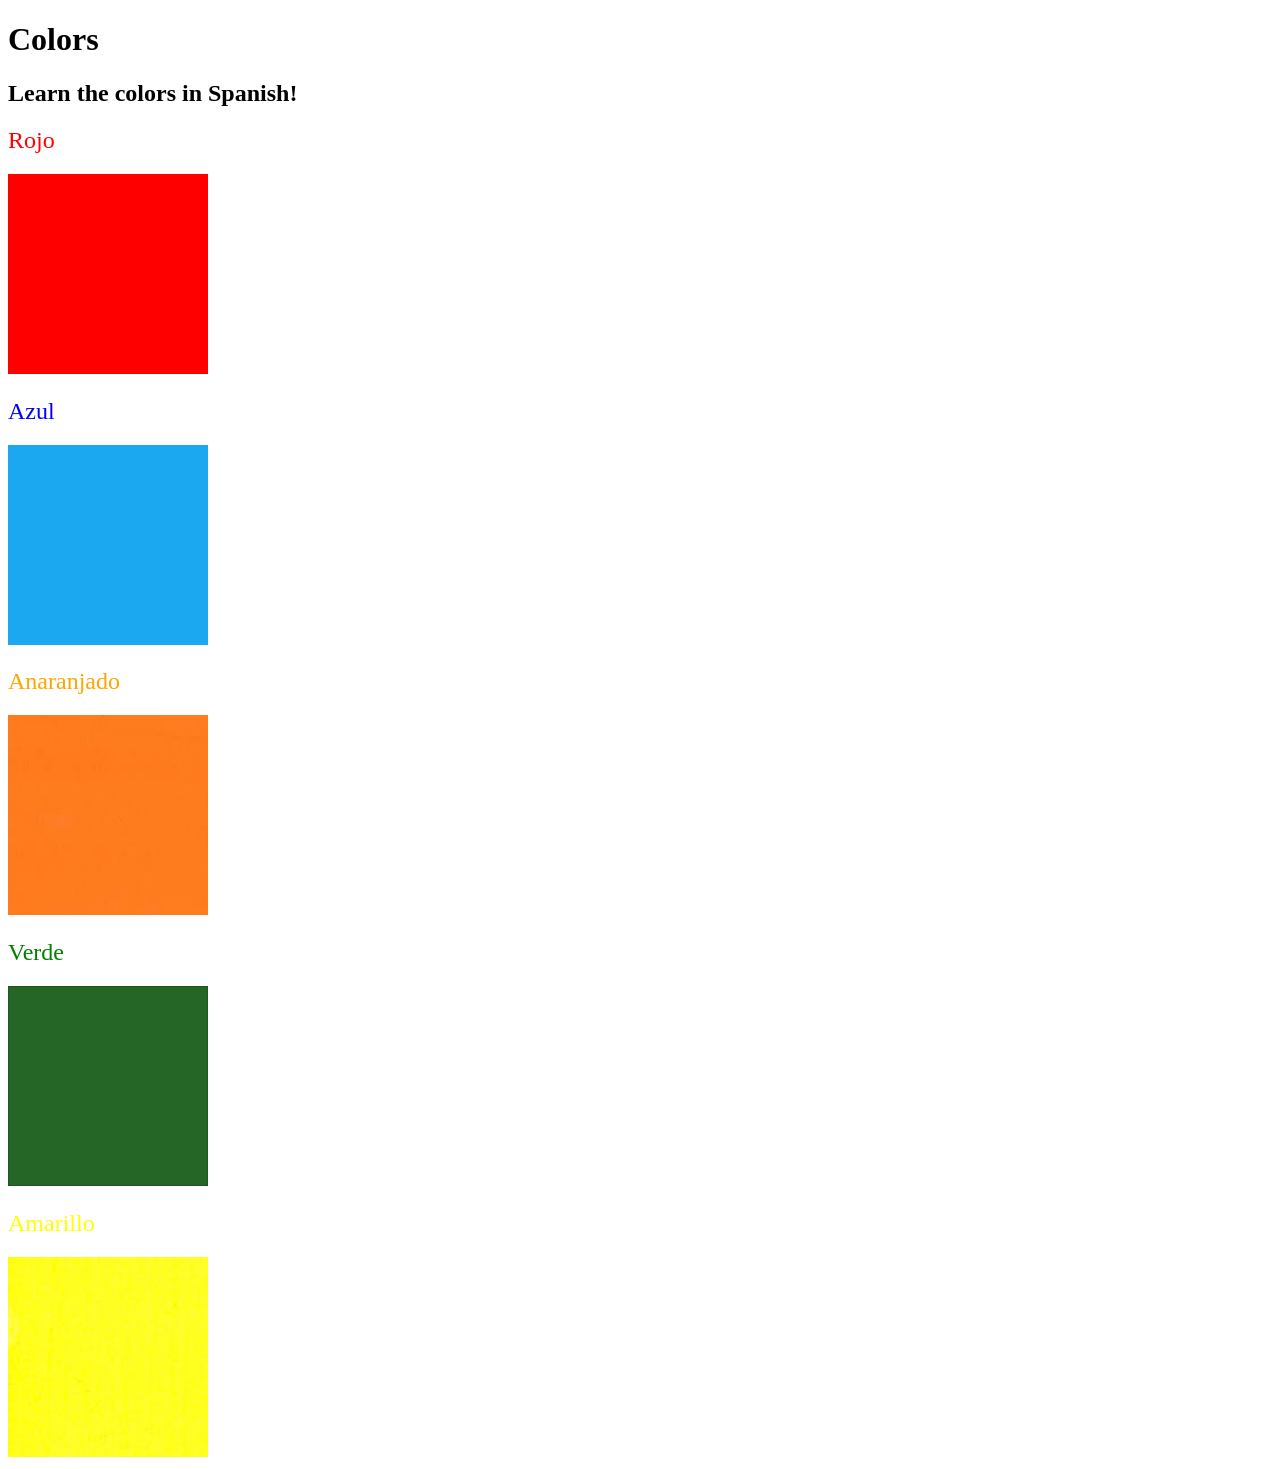
<file: Web/ColorVocab/index.html>
<!DOCTYPE html>
<html lang="en">

<head>
  <meta charset="UTF-8">
  <title>Spanish Vocabulary</title>
  <link rel="stylesheet" href="./style.css" />
</head>

<body>
  <h1>Colors</h1>
  <h2>Learn the colors in Spanish!</h2>
  <h2 class="color-title" id="red">Rojo</h2>
  <img class="color" src="./assets/images/red.png" alt="red" />

  <h2 class="color-title" id="blue">Azul</h2>
  <img src="./assets/images/blue.png" alt="blue" />

  <h2 class="color-title" id="orange">Anaranjado</h2>
  <img src="./assets/images/orange.png" alt="orange" />

  <h2 class="color-title" id="green">Verde</h2>
  <img src="./assets/images/green.png" alt="green" />

  <h2 class="color-title" id="yellow">Amarillo</h2>
  <img src="./assets/images/yellow.png" alt="yellow" />
</body>

</html>
</file>
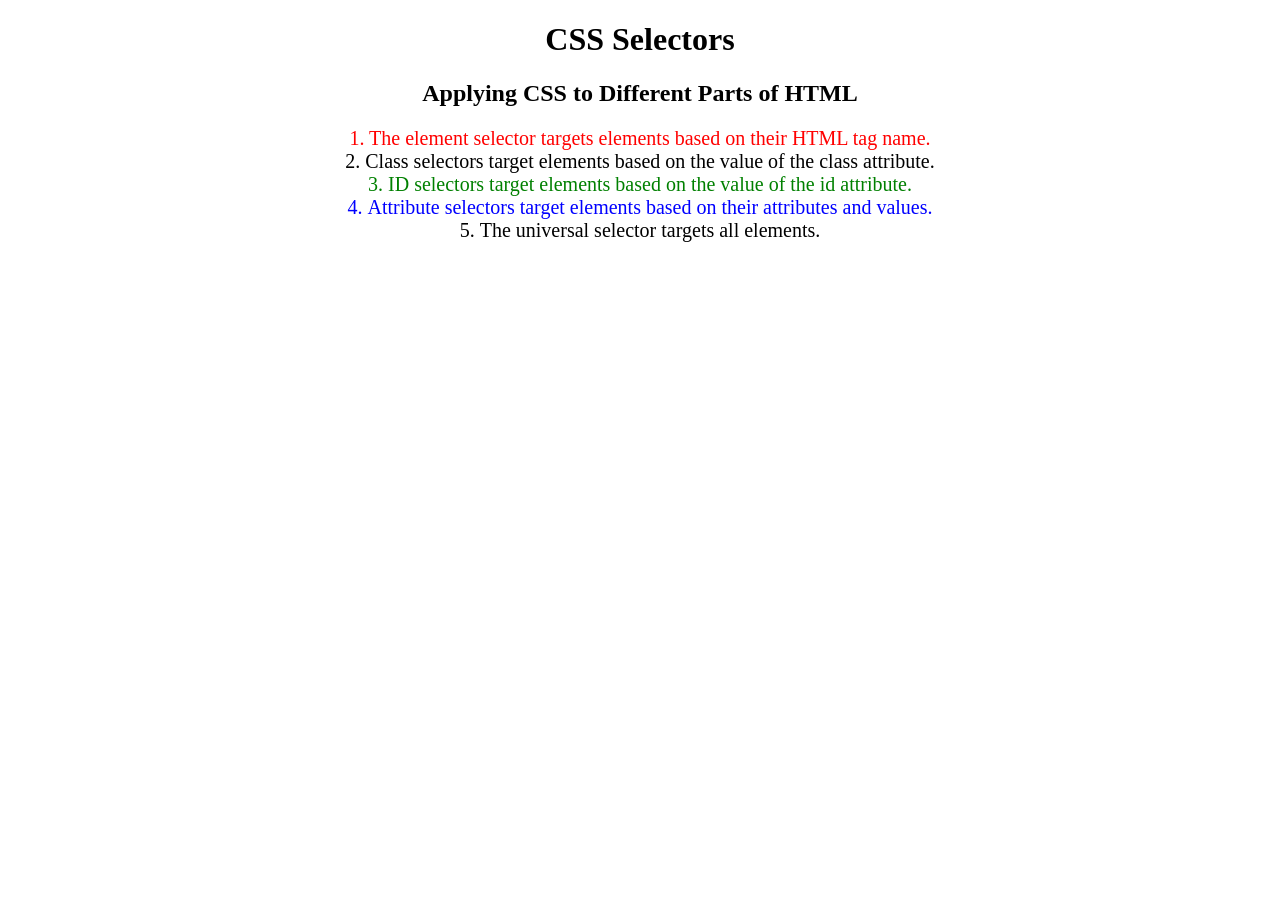
<file: Web/CSS_Intro/index.html>
<!DOCTYPE html>
<html lang="en">

<head>
  <meta charset="UTF-8">
  <title>CSS Selectors</title>
  <link rel="stylesheet" href="./styles.css" />
</head>

<body>
  <h1>CSS Selectors</h1>
  <h2>Applying CSS to Different Parts of HTML</h2>
  <!-- TODO 1: Set the CSS for all paragraph tags to "color: red" -->
  <p class="note">1. The element selector targets elements based on their HTML tag name.</p>

  <ol>
    <!-- TODO 2: Set the CSS for all elements with a class of "note" to "font-size: 20px" -->
    <li class="note" value="2">Class selectors target elements based on the value of the class attribute.</li>

    <!-- TODO 3: Set the CSS for the element with an id of "id-selector-demo" to "color: green" -->
    <li class="note" id="id-selector-demo" value="3">ID selectors target elements based on the value of the id
      attribute.</li>

    <!-- TODO 4: Set the CSS for the li elements that have the "value" attribute set to "4" to have "color: blue" -->
    <li class="note" value="4">Attribute selectors target elements based on their attributes and values.</li>

    <!-- TODO 5: Set all elements to have "text-align: center" -->
    <li class="note" value="5">The universal selector targets all elements.</li>
  </ol>
</body>

</html>
</file>
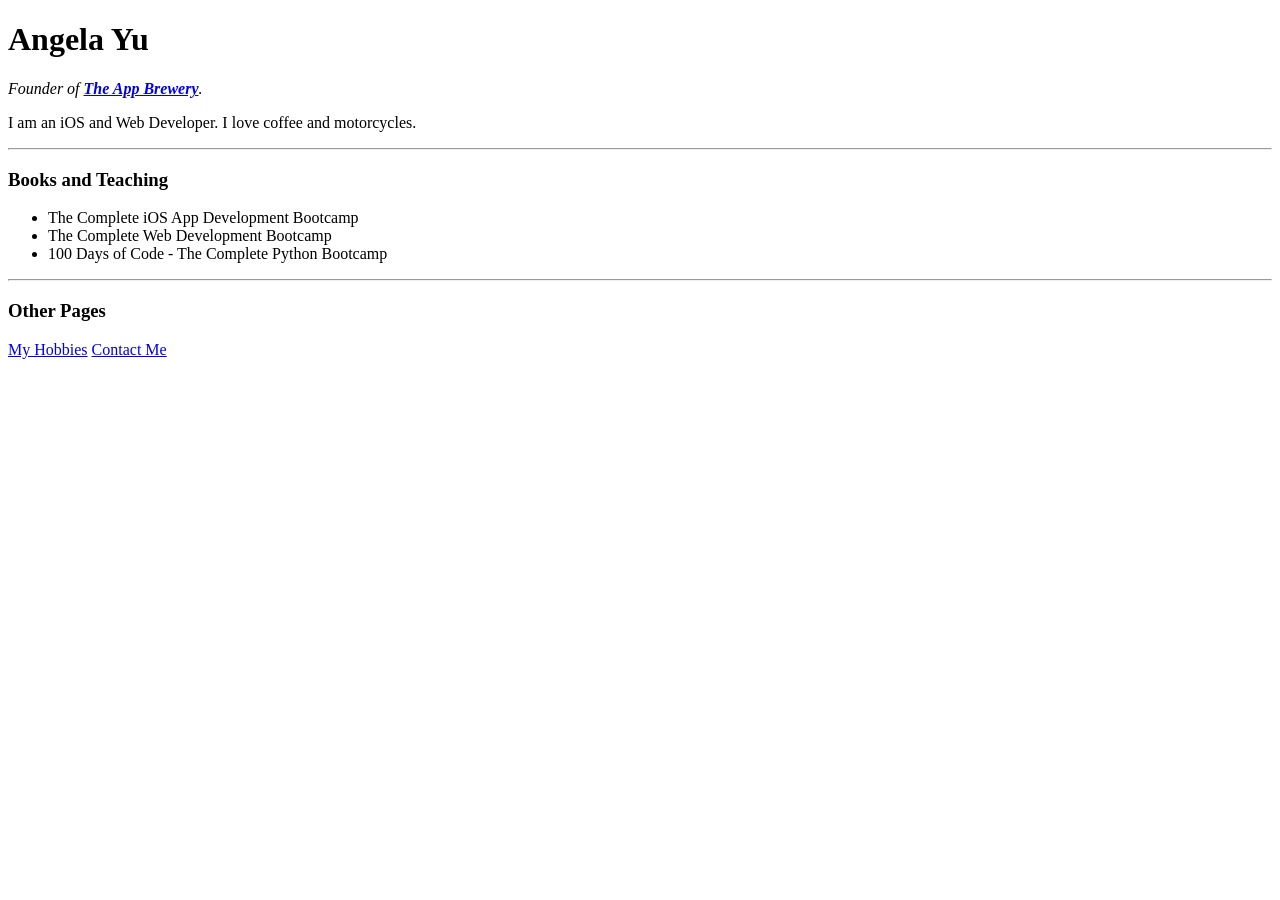
<file: Intermediate+_Projects/WebScraping/website.html>
<!DOCTYPE html>
<html>

<head>
  <meta charset="utf-8">
  <title>Angela's Personal Site</title>
</head>

<body>
  <h1 id="name">Angela Yu</h1>
  <p><em>Founder of <strong><a href="https://www.appbrewery.co/">The App Brewery</a></strong>.</em></p>
  <p>I am an iOS and Web Developer. I love coffee and motorcycles.</p>
  <hr>
  <h3 class="heading">Books and Teaching</h3>
  <ul>
    <li>The Complete iOS App Development Bootcamp</li>
    <li>The Complete Web Development Bootcamp</li>
    <li>100 Days of Code - The Complete Python Bootcamp</li>
  </ul>
  <hr>
  <h3 class="heading">Other Pages</h3>
  <a href="https://angelabauer.github.io/cv/hobbies.html">My Hobbies</a>
  <a href="https://angelabauer.github.io/cv/contact-me.html">Contact Me</a>
</body>

</html>
</file>
<file: Web/ColorVocab/style.css>
img {
  height: 200px;
  width: 200px;
}

.color-title {
  font-weight: normal;
}

#red {
  color: red;
}

#blue {
  color: blue;
}

#orange {
  color: orange;
}

#green {
  color: green;
}

#yellow {
  color: yellow;
}
</file>
<file: Web/CSS_Intro/styles.css>
ol {
margin-left: -40px;
margin-top: -20px;
list-style-position: inside;
}

p {
color: red;
}

.note {
font-size: 20px;
}

#id-selector-demo {
color: green;
}

li[value="4"] {
color: blue;
}

* {
text-align: center;
}
</file>
